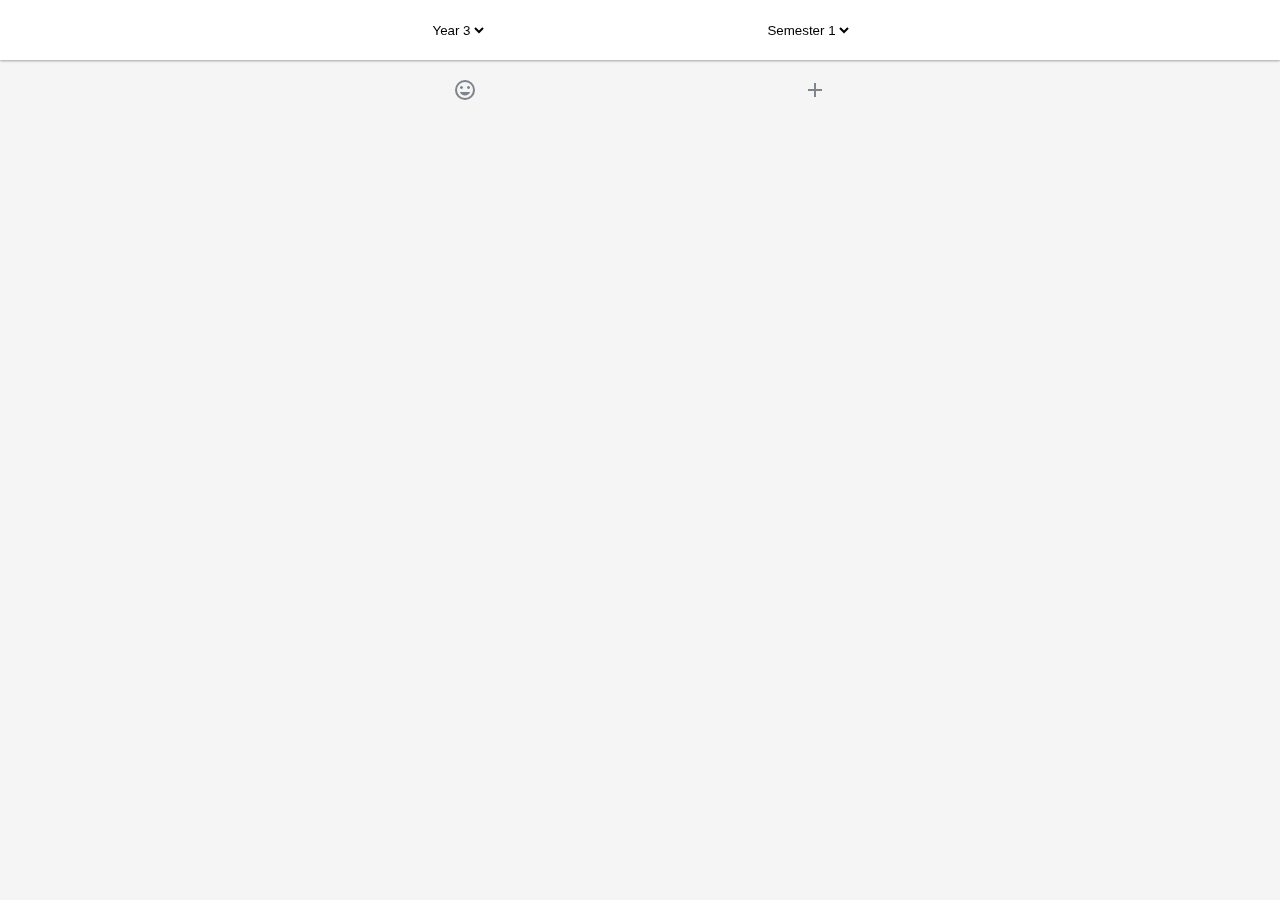
<file: index.html>
<html>
    <head>
        <meta name="viewport" content="width=device-width, initial-scale=1.0">
        <link rel="stylesheet" type="text/css" href="./styles/menu.css">
        <link rel="stylesheet" type="text/css" href="./styles/card.css">
        <link rel="stylesheet" type="text/css" href="./styles/viewerFrame.css">
        <script src="https://ajax.googleapis.com/ajax/libs/jquery/3.4.0/jquery.min.js"></script>
        <link href="https://fonts.googleapis.com/icon?family=Material+Icons"
      rel="stylesheet">
    </head>
    <body>
        <div class="background"></div>
        <div class="page">

            <div class="topbar">
                <div class="tb_outer">
                    <!--<div class="tb_lButton">
                        <div class="tb_llogo">
                            
                        </div>
                    </div>
                    
                    <div class="tb_mText">
                        <div class="tb_mTextInner">
                            <div class="tb_mTextUp">
                                Year 3
                            </div>
                            <div class="tb_mTextDown">
                                Semester 2
                            </div>
                        </div>
                    </div>
                    <div class="tb_sText">
                        <div class="tb_sTextInner">
                            <div class="tb_sTextUp">
                                
                            </div>
                            <div class="tb_sTextDown">
                                
                            </div>
                        </div>
                        
                    </div>-->
                    <div class="pageNavbar">
                        <div class="pageNavbarInner">
                            <div class="pageNBactionOuter">
                                <div class="pageNBactionInner " >
                                    <select id="years" class="page_Select" name="years" onchange="app.updateCategory();">
                                        <option value="1">Year 1</option>
                                        <option value="2">Year 2</option>
                                        <option value="3" selected>Year 3</option>
                                    </select>
                                    
                                    <select id="semester" class="page_Select" name="semester" onchange="app.updateCategory();">
                                        <option value="1">Semester 1</option>
                                        <option value="2">Semester 2</option>
                                    </select>
                                    
                                    
                                    
                                </div>
                            </div>
                        </div>
                    </div>
                </div>
                
            </div>
              <div class="pageNavbar">
                        <div class="pageNavbarInner">
                            <div class="pageNBactionOuter">
                                <div class="pageNBactionInner ">
                                    <div class="pageNBactionbut" >
                                        <i class="material-icons" id="centretext" style=""  onclick="randomInspiration();">
                                            tag_faces
                                        </i>
                                    </div>
                                    <div class="pageNBactionbut" onclick="app.createNewModule();">
                                        <i class="material-icons" id="centretext" style="" >
                                            add
                                        </i>
                                    </div>
                                </div>
                            </div>
                        </div>
                    </div>
            <div class="pageContents" id="pc">
            </div>

        </div>
        
    </body>


     <link rel="stylesheet" type="text/css" href="styles/confirm.css">
    <script src="scripts/confirm.js"></script>
    <link rel="stylesheet" type="text/css" href="styles/toast.css">
    <script src="scripts/toast.js"></script>
    <script src="plugins/card.js"></script>
    <script src="scripts/app.js"></script>
    <script src="plugins/module.js"></script>
    <script src="plugins/lecture.js"></script>
    <script src="plugins/colorSelector.js"></script>

    
    
    
</html>
</file>
<file: styles/menu.css>
body{
    margin: 0;
    border: 0;
    padding: 0;
    background: transparent;
}

*{
    font-family: sans-serif;
    
}

.background{
    height: 100%;
    width: 100%;
    position: fixed;
    z-index: -1;
    background: whitesmoke;
}

.page{
    
}

.pageContents{
    max-width: 800px;
    margin: 0 auto;
}

.topbar{
    width: 100%;
    height: 60px;
    
    
    
}

.tb_outer{
    height: inherit;
    background: white;
    width: 100%;
    text-align: center;
    display: flex;
    position: fixed;
    box-shadow: 0 1px 3px rgba(0, 0, 0, 0.12), 0 1px 2px rgba(0, 0, 0, 0.24);
}

.tb_lButton{
    height: px;
    width: 60px;
    float: left;
    
    background: green;
}

.tb_mText{
    height: 100%;
    max-width: 200px;
    min-width: 0px;
    margin: 0 auto;

}

.tb_mTextInner{
    height: calc( 100% - 14px) ;
    width: auto;
    float: right;
    margin: 7px;
    display: flex;
    text-overflow: ellipsis;
    word-break: break-all;
    
}

.tb_mTextUp{
    height: 100%;
    line-height: 40px;
    padding-left: -50px;
    text-align: center;
    margin: 0 auto;
    margin-right: 10px;
}

.tb_mTextDown{
    height: 100%;
    line-height: 40px;
    text-align: center;
    margin: 0 auto;
}

.tb_sText{
    height: 100%;
    width: auto;
    max-width: 200px;
    min-width: 0px;
    float: right;

}

.tb_sTextInner{
    height: calc( 100% - 14px) ;
    width: auto;
    float: right;
    margin: 7px;

    text-overflow: ellipsis;
    word-break: break-all;
    
}

.tb_sTextUp{
    height: 50%;
    
    text-align: right;
}

.tb_sTextDown{
    height: 50%;

    text-align: right;
}


.pageNavbar{
    height: 40px;
    width: 100%;
    margin-bottom: 20px;
    
    
}

.pageNavbarInner{
    height: 100%;
    width: 100%;
    max-width: 700px;
    margin: 0 auto;

}

.pageNBactionOuter{
    height: 100%;
    width: 100%;
    
}

.pageNBactionInner{
    height: 100%;
    width: 100%;
    margin: 0 auto;
    display: flex;
    
}

.pageNBactionbut{
    height: 40px;
    width: 40px;
    margin: 10 auto;
    border-radius: 100%;

    color: #7F838C;
    text-align: center;

    user-select: none;
    
    transition: all 0.3s cubic-bezier(.25,.8,.25,1);
}

.pageNBactionbut:hover {
    color: 4384F4;
    box-shadow: 0 1px 3px rgba(0, 0, 0, 0.12), 0 1px 2px rgba(0, 0, 0, 0.24);
}

#centretext{
    line-height: 40px;
}

.page_Select{
    height: 60px;
    width: auto;
    border: 0px;
    background: transparent;
    text-align: center;
    margin: 0 auto;
}
</file>
<file: styles/card.css>
.card{
    margin: 10px;
    border-radius:10px;
    overflow: hidden;
    box-shadow: 0 1px 3px rgba(0, 0, 0, 0.12), 0 1px 2px rgba(0, 0, 0, 0.24);
    
}

input[type=number]::-webkit-inner-spin-button,
input[type=number]::-webkit-outer-spin-button {
    -webkit-appearance: none;
    margin: 0;
}

.cHandle{
    height: 80px;
    width: 100%;
    background-color: white;
     
   
}

.cHandleOuter{
    padding: 7px 7px 7px 7px;
    
}

.cHandleInner{
    height: calc( 100% - 14px);
    width: 100%;
    
    
}

.cContents{
    height: auto;
    overflow: hidden;
    width: 100%;
    background-color: white;
    max-height: 0px;
    transition: max-height ease-in-out 1s;
}




.ch_lText{
    width: calc(100% - 66px - 66px);
    height: 100%;
    overflow: hidden;
    display: grid;
    grid-template-columns: 100%;
    float: left;
    
}

.ch_lCheck{
    float: left;
    width: 66px;
    height: 100%;

    line-height: 80px;
}

.ch_lCheckbox{
    height: 24px;
    width: 24px;
    margin: 19px 19px 19px 19px;

    border-radius: 100%;
    

}

.ch_rExpandInnerText{
    height: 25px;
    width: 25px;
    margin: 20px 20px 20px 20px;

    border-radius: 100%;
    text-align: center;
    user-select: none;
    
}

.ch_rExpand{
    width: calc(80px - 14px);
    height: 100%;

    
    float: right;
}

.ch_lTextInner{
    display: flex;
    height: 100%;
    width: auto;
    line-height: calc(80px - 14px);
    text-align: left;
    
    font-size: 1.2em;
    float: left;
    
}

.ch_lTextInnerInput{
    height: 100%;
    background: transparent;
    
    width: 100%;
    font-size: 1.3em;
    text-align: center;
    margin: 0 0px auto;
    border: 0;
    color: black;
    
}

.ch_lTextInnerInput:focus{
    outline: 0;
}

.ch_mTextInner{

    height: 100%;
    width: 100%;
    line-height: calc(80px - 14px);
    text-align: center;
    margin: 0 auto;
    font-size: 1.2em;
    border: 0;
    outline-width: 0;
    text-overflow: ellipsis;
    word-break: break-all;
}

.ch_mTextInput{
    position: relative;
    height: inherit;
    color: black;
    width: inherit;
    font-size: 1em;
    text-align: center;
    margin: 0 0px auto;
    border: 0;
    padding: 0;
    text-overflow: ellipsis;
      white-space: nowrap;
      overflow: hidden;
}

.ch_mTextInnerIn{
    height: 100%;
    width: 100%;
    line-height: calc(80px - 14px);
    text-align: center;
    margin: 0 auto;
    font-size: 1em;
    border: 0;
    outline-width: 0;
    background-color: transparent;
    border: 0;
    text-overflow: ellipsis;
    word-break: break-all;
}

.ch_rExpandInner{
    height: auto;
    width: 100%;
    margin: 0 auto;
    text-align: center;
    line-height: calc(80px - 14px);
    
    font-size: 40px;
}

.ccNavbar{
    height: 40px;
    width: 100%;
    margin-bottom: 10px;
    
    
}

.ccNavbarInner{
    height: 100%;
    width: 100%;
    margin: 0 auto;

}

.ccNBactionOuter{
    height: 100%;
    width: 100%;
    
}

.ccNBactionInner{
    height: 100%;
    width: 100%;
    margin: 0 auto;
    
}

.ccNBactionbut{
    height: 40px;
    width: 40px;
    margin: 0 10px auto;
    float: right;
    border-radius: 100%;

    color: #7F838C;
    text-align: center;

    user-select: none;
    
   
    
    transition: all 0.5s cubic-bezier(.25,.8,.25,1);
}

.ccNBactionbut:hover {
    color: #4384F4;
    box-shadow: 0 1px 3px rgba(0, 0, 0, 0.12), 0 1px 2px rgba(0, 0, 0, 0.24);
    background: rgba(255, 255, 255, 0.27);
}

#centretext{
    line-height: 40px;
    
}

.ccNBbookmarkOuter{
    height: 100%;
    width: auto;
    float: left;
}

.ccNBbookmarkInner{
    color: #7F838C;
    height: 100%;
    width: auto;
    margin: 0 10px auto;
}

.ccNBbookmark{
    height: 100%;
    color: #7F838C;
    width: 60px;
    font-size: 1.3em;
    text-align: center;
    margin: 0 0px auto;
    border: 0;

}
.ccNBbookmark:focus{
    outline: 0;
}

.matIcon{
    transition: font-size ease-in-out 0.3s;
}

.ccTextNotesOuter{
    width: calc(100%-10px);
    height: 50px;
    padding: 10px;
    
}

.ccTextNotes{
    height: 100%;
    width: 100%;
    resize: none;
    border: #7F838C solid 1px;
}

.ccTextNotes:focus{
    outline: 0;
    border: #4384F4 solid 1px;
}

.ccTitle{
    text-align: center;
    color: #7F838C;
}

.ccTitleUnderline{
    text-align: center;
    color: #7F838C;
    margin: 5px 50px auto;
    
    border-bottom: 1px #7F838C solid;
}

/*Colour bar*/
.colorBar{
    max-height: 0px;
    width: 100%;
    overflow: hidden;
    margin-bottom: 10px;
    transition: all 0.3s cubic-bezier(.25,.8,.25,1);
}

.colorBarInner{
    height: 100%;
    width: 100%;
    margin: 0 auto;

}

.cbBarActionOuter{
    height: 100%;
    width: 100%;
    
}

.cbBarActionInner{
    height: 100%;
    width: 100%;
    margin: 0 auto;
    display: flex;
}

.colorBut{
    height: 40px;
    width: 40px;
    margin: 0 auto;

    border-radius: 100%;
    text-align: center;

    user-select: none;
    background: red;
    box-shadow: 0 1px 3px rgba(0, 0, 0, 0.12), 0 1px 2px rgba(0, 0, 0, 0.24);
    transition: all 0.3s cubic-bezier(.25,.8,.25,1);
}

.colorBut:hover {
    color: #4384F4;
    box-shadow: 0 2px 6px rgba(0, 0, 0, 0.12), 0 2px 4px rgba(0, 0, 0, 0.24);
    filter: opacity(0.5);
}

.colorButInner{
    padding: 0px;
    margin-top: 2.5px;
    height: 30px;
    width: 30px;
    line-height: 30px !important;
    /*filter: opacity(0);*/
    
    border-radius: 100%;
    
}

.cInfo{
    height: auto;
    width: 100%;
}




.formField{
    height: auto;
    margin: 10px 20px;
    text-align: left;
    max-width: 400px;
    margin: 10px auto;
    padding: 0px 20px 0px 20px;
    text-overflow: ellipsis;
    word-break: break-all;
    
}

.ff_upperBand{
    height: 12px;
    padding: 2px;
    line-height: 12px;
    font-size: 0.8em;
    color: black;
    
}

.ff_lowerBand{
    padding: 1px;
}

.ff_lbInput{
    color: black;
    outline: none;
    border: 0px solid transparent;
    width: 100%;
    height: auto;
    min-height: 25px;
    background: transparent;
    text-overflow: ellipsis;
    word-break: break-all;
}

.ff_lbInput:focus{
    
    border: 1px solid #4384F4 ;
    
}

.fiTitle{
    text-align: center;
    color: black;
}

.ff_TextNotes{
    height: 50px;
    width: 100%;
    resize: none;
    border: 0px;
    
    color: black;
    outline: none;
    border: 0px solid transparent;
    background: transparent;
    text-overflow: ellipsis;
    word-break: break-all;
}


.ff_TextNotes:focus{
    outline: 0;
    border: 1px solid #4384F4 ;
}
</file>
<file: styles/viewerFrame.css>
.vFrame{
    position: fixed;
    bottom: 0;
    left: 0;
    right: 0;
    outline: 0;
    border: 0;
    border-radius: 20px 20px 0px 0px;
    max-width: 500px;
    box-shadow: 0 1px 3px rgba(0, 0, 0, 0.12), 0 1px 2px rgba(0, 0, 0, 0.24);
    margin: 0 auto;
    overflow: hidden;
    transition: all ease-in-out 0.5s;
}

.viewerFrameBackground{
    position: fixed;
    height: 100%;
    width: 100%;
    top: 0;
    left: 0;
    background: rgba(0,0,0,0.2);
}

.viewerFrameOuter{
    position: fixed;
    max-width: 300px;
    width: 90%;
    height: 100%;
    margin: 0 auto;

    transition: all ease-in-out 0.3s;
    overflow: hidden;
}
</file>
<file: styles/confirm.css>
.confirmBody{
    position: fixed;
    width: 100%;
    height: 100%;
    top: 0;
    overflow: hidden;
    z-index: 8;
    font-family: roboto, sans-serif;
}


.confirmContainer{
    position: relative;
    max-width: 300px;
    width: 90%;
    height: auto;
    margin: 0 auto;
    position: relative;
    top: -100px;
    transform: translateY(-50%);
    transition: all ease-in-out 0.3s;
    z-index: 2;
}

.confirmInner{
    height: auto;
    width: auto;
    border-radius: 10px;
    background-color: white;
    box-shadow: 0 10px 20px rgba(0,0,0,0.19), 0 6px 6px rgba(0,0,0,0.23);
    overflow: hidden;
}

.cfTop{
    height: 40px;
    width: 100%;
    margin-bottom: 10px;
    user-select: none;
    background-color: whitesmoke;
}

.cfTitle{
    text-align: center;
    line-height: 40px;
    font-size: 1.3em;
    margin: 0;
}

.cfClose{
    position: absolute;
    margin-left: 10px;
    margin-top: 7.5px;
}

.cfCancel{
    background-color: gainsboro;
}

.cfYes{
    background-color: cornflowerblue;
    color: white;
}


.cfContent{
    height: auto;
    width: 90%;
    text-align: center;
    margin: 0 auto;
    user-select: none;
}


.cfBottom{
    margin-top: 10px;
    height: 40px;
    width: 100%;
    user-select: none;
    background-color: whitesmoke;
}

.cfBottom::before{
    content: "";
    position: absolute;
    height: 1px;
    width: 100%;
    background-color: gainsboro;
}

.cfTop::after{
    content: "";
    position: absolute;
    height: 1px;
    width: 100%;
    background-color: gainsboro;
}

.cfSubmitContainer{
    height: auto;
    width: auto;
    text-align:center;
    overflow: auto;
    float: right;
}


.cfSubmit_bt{
    text-align: center;
    border: none;
    height: 30px;
    width: auto;
    line-height: 30px;
    padding: 0 10px 0 10px;
    margin-right: 5px;
    margin-top: 5px;
    font-size: 1em;
    display: inline-block;
    border-radius: 5px;
}

.cfCancel:active, .cfCancel:hover{
    background-color: #f0f0f0;
    border: none;
    outline: none;
}

.cfYes:active, .cfYes:hover{
    background-color: #76a7ff;
    border: none;
    outline: none;
}
</file>
<file: styles/toast.css>
/*

----#------#---#--
---#-#----#-#-#-#-
--#####---#--#--#-
-#-----#--#-----#-
Created By Aaron Machin
2018

*/

.toastContainer{
    visibility: hidden;
    position: fixed;
    bottom: -40px;
    left: 100px;
    right: 100px;
    opacity: 0;
    transition: all 0.3s;
}
.toastInner{
    color: white;
    padding: 10px;
    height: 100%;
    text-align: center;
    min-width: 100px;
    max-width: 250px;
    border-radius: 5px;
    
    margin: 0 auto;
    
    background-color: rgba(63, 75, 112, 0.8);
}

.toastContainer.show {
    visibility: visible; /* Show the snackbar */
    bottom: 30px;
    opacity: 1;
}
</file>
